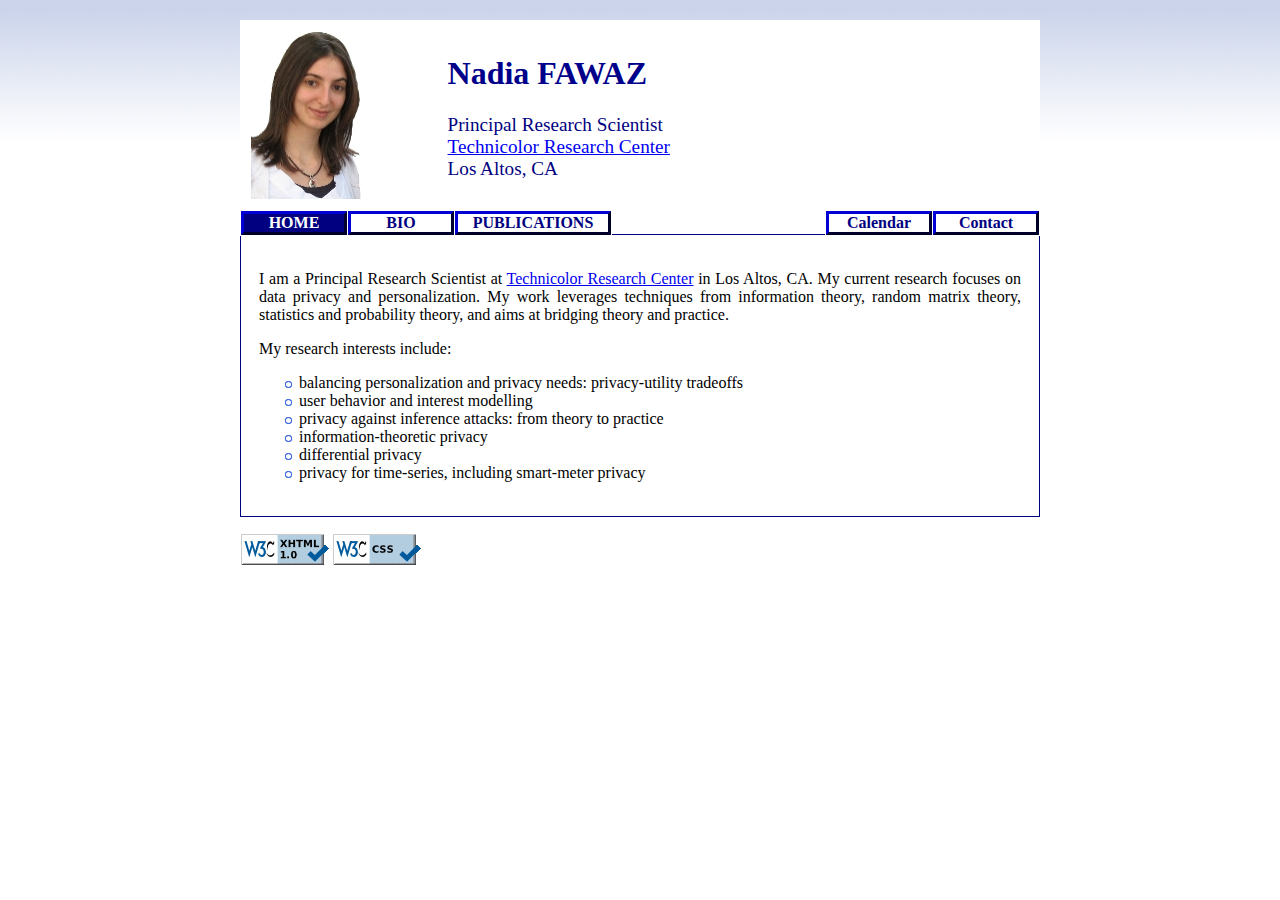
<file: index.html>
<!DOCTYPE html PUBLIC "-//W3C//DTD XHTML 1.0 Transitional//EN"
"http://www.w3.org/TR/xhtml1/DTD/xhtml1-transitional.dtd">

<html xmlns="http://www.w3.org/1999/xhtml" lang="en" xml:lang="en">

<head>
<meta http-equiv="Content-Type" content="text/html;charset=UTF-8" />
<link rel="stylesheet" type="text/css" href="NadHomePageStyle.css" />
<title>Nadia Fawaz</title>
</head>

<body>

<table class="topFrame">
  <tr>
    <td width="187.5px"><a href="index.html"><img src="./Pictures/NadiaFawaz.jpg" width="110" height="167.5" alt="Nadia Fawaz" /></a></td>
    <!--<td>  &nbsp;   </td>-->
    <td width="600px" valign="middle"> <h1>Nadia FAWAZ</h1>
        <p style="color:navy"><big>
        Principal Research Scientist
        <br />
        <a href="http://www.technicolorbayarea.com/">Technicolor Research Center</a>
        <br />
        Los Altos, CA
        </big></p></td>
  </tr>
</table>

<table class="bar">
<tr>
<td class="barSelected" width="100px"><a class="barSelected" href="index.html">HOME</a></td>
<td class="bar" width="100px"><a class="bar" href="Bio.html">BIO</a></td>
<td class="bar" width="150px"><a class="bar" href="Publications.html">PUBLICATIONS</a></td>
<td class="barEmpty">&nbsp;</td>
<td class="bar" width="100px"><a class="bar" href="Calendar.html">Calendar</a></td>
<td class="bar" width="100px"><a class="bar" href="Contact.html">Contact</a></td>
</tr>
</table>



<table class="page">
<tr>
<td>
<p>
I am a Principal Research Scientist at <a href="http://www.technicolorbayarea.com/">Technicolor Research Center</a> in Los Altos, CA. My current research focuses on data privacy and personalization. My work leverages techniques from information theory, random matrix theory, statistics and probability theory, and aims at bridging theory and practice. 
</p>

<p>
My research interests include: 
<ul class="PBcircle">   
   <li> balancing personalization and privacy needs: privacy-utility tradeoffs<br />
   </li>
   <li> user behavior and interest modelling<br />
   </li>
   <li> privacy against inference attacks: from theory to practice<br />
   </li>
   <li> information-theoretic privacy<br />
   </li>
   <li> differential privacy<br />
   </li>    
   <li> privacy for time-series, including smart-meter privacy
   </li>
</ul>

</p>


</td>
</tr>
</table>

<table class="bottomFrame">
<tr>
<td>

<p>
<a href="http://validator.w3.org/check?uri=referer">
<img style="border:0;width:88px;height:31px"
     src="./Pictures/valid-xhtml10-blue.png"
     alt="Valid XHTML 1.0 Transitional" /></a>

<a href="http://jigsaw.w3.org/css-validator/check/referer">
<img style="border:0;width:88px;height:31px"
     src="./Pictures/valid-css-blue.png"
     alt="Valid CSS!" /></a>
</p>

</td>
</tr>
</table>

</body>

</html>
</file>
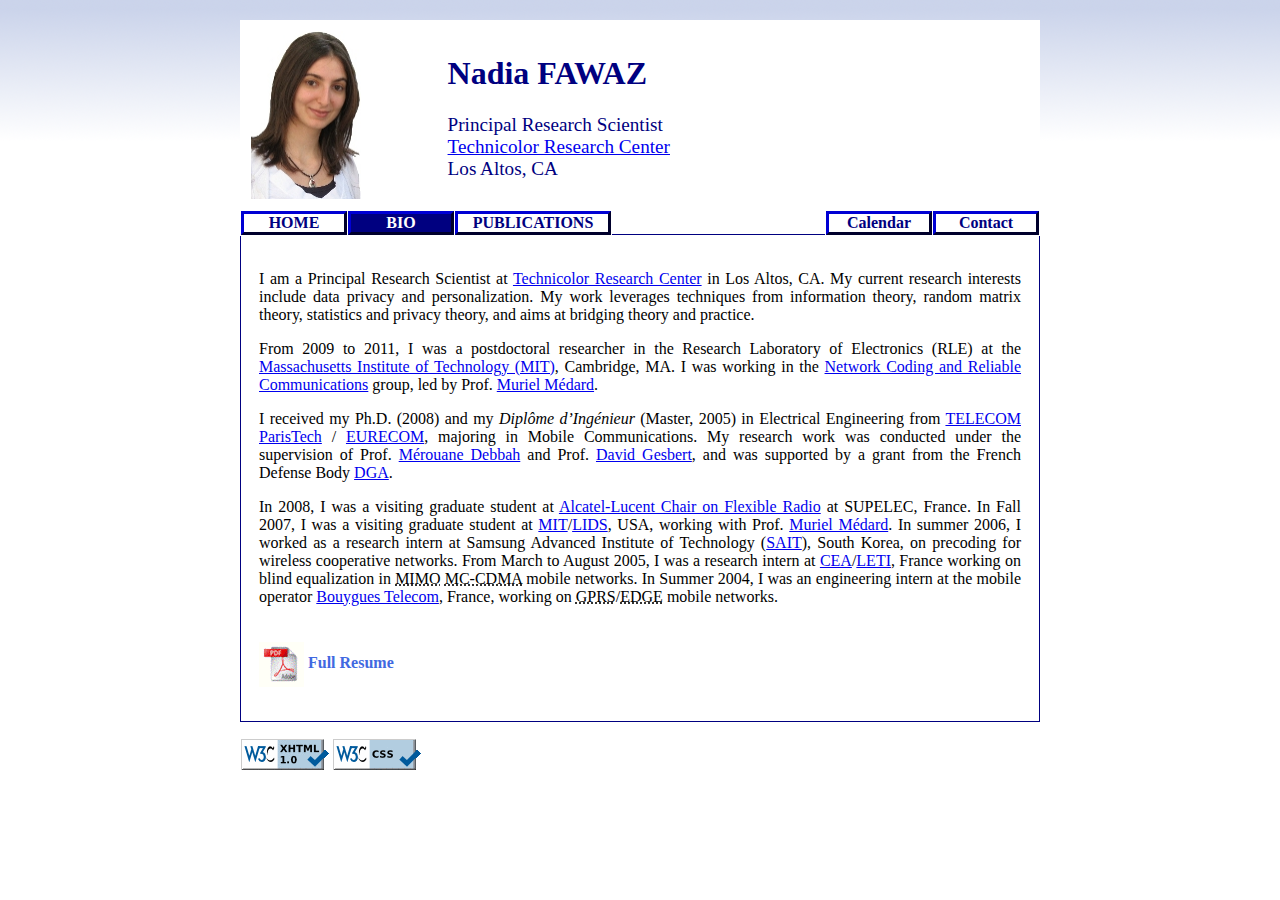
<file: Bio.html>
<!--<!DOCTYPE HTML PUBLIC "-//W3C//DTD HTML//EN">-->
<!DOCTYPE html PUBLIC "-//W3C//DTD XHTML 1.0 Transitional//EN"
"http://www.w3.org/TR/xhtml1/DTD/xhtml1-transitional.dtd">

<html xmlns="http://www.w3.org/1999/xhtml" lang="en" xml:lang="en">

<head>
<meta http-equiv="Content-Type" content="text/html;charset=UTF-8" />
<link rel="stylesheet" type="text/css" href="NadHomePageStyle.css" />
<title>Nadia Fawaz: Short Bio</title>
</head>

<body>


<table class="topFrame">
  <tr>
    <td width="187.5px"><a href="index.html"><img src="./Pictures/NadiaFawaz.jpg"  width="110" height="167.5" alt="Nadia Fawaz" /></a></td>
    <!--<td>  &nbsp;   </td>-->
    <td width="600px" valign="middle"> <h1 style="color:navy">Nadia FAWAZ</h1>
        <p style="color:navy"><big>
        Principal Research Scientist
        <br />
        <a href="http://www.technicolorbayarea.com/">Technicolor Research Center</a>
        <br />
        Los Altos, CA
        </big></p></td>
  </tr>
</table>


<table class="bar">
<tr>
<td class="bar" width="100px"><a class="bar" href="index.html">HOME</a></td>
<td class="barSelected" width="100px"><a class="barSelected" href="Bio.html">BIO</a></td>
<td class="bar" width="150px"><a class="bar" href="Publications.html">PUBLICATIONS</a></td>
<td class="barEmpty">&nbsp;</td>
<td class="bar" width="100px"><a class="bar" href="Calendar.html">Calendar</a></td>
<td class="bar" width="100px"><a class="bar" href="Contact.html">Contact</a></td>
</tr>
</table>

<!--<h1 style="color:navy">Short Bio</h1>-->


<table class="page">
<tr>
<td>

<p>
I am a Principal Research Scientist at <a href="http://www.technicolorbayarea.com/">Technicolor Research Center</a> in Los Altos, CA. My current research interests include data privacy and personalization. My work leverages techniques from information theory, random matrix theory, statistics and privacy theory, and aims at bridging theory and practice. 
</p>

<p>
From 2009 to 2011, I was a postdoctoral researcher in the Research Laboratory of Electronics (RLE) at the <a href="http://www.mit.edu">Massachusetts Institute of Technology (MIT)</a>, Cambridge, MA. I was working in the <a href="http://www.rle.mit.edu/ncrc/">Network Coding and Reliable Communications</a> group, led by Prof. <a href="http://www.mit.edu/~medard/medard.html">Muriel Médard</a>.
</p>

<p>
I received my Ph.D. (2008) and my <i>Diplôme d’Ingénieur</i> (Master, 2005) in Electrical Engineering from <a href="http://www.telecom-paristech.fr/en/">TELECOM ParisTech</a> / <a href="http://www.eurecom.fr/index.en.htm"> EURECOM</a>, majoring in Mobile Communications. My research work was conducted under the supervision of Prof.
<a href="http://www.supelec.fr/d2ri/flexibleradio/debbah/Welcome.html">Mérouane Debbah</a> and Prof. <a href="http://www.eurecom.fr/~gesbert/">David Gesbert</a>, and was supported by a grant from the French Defense Body <a href="http://www.defense.gouv.fr/dga">DGA</a>.
<!--, as well as a Master from University of Nice Sophia-Antipolis, with a major in digital communications. -->
</p>

<p>
In 2008, I was a visiting graduate student at <a href="http://www.supelec.fr/d2ri/flexibleradio/">Alcatel-Lucent Chair on Flexible Radio</a> at SUPELEC, France.

In Fall 2007, I was a visiting graduate student at
<a href="http://www.mit.edu">MIT</a>/<a href="http://lids.mit.edu">LIDS</a>, USA, working with Prof. <a href="http://www.mit.edu/~medard/medard.html">Muriel Médard</a>. <!-- on the relay channel in the wideband regime.-->
<!--From July to September 2006, -->

In summer 2006, I worked as a research intern at Samsung Advanced Institute of Technology (<a href="http://www.sait.samsung.com/eng/main.jsp">SAIT</a>), South Korea, on precoding for wireless cooperative networks.
<!-- on Network Coding at the physical layer of cooperative networks.-->

From March to August 2005, I was a research intern at <a href="http://www.cea.fr/english_portal">CEA</a>/<a href="http://www-leti.cea.fr">LETI</a>, France working on blind equalization in <acronym title="Multiple Input Multiple Output">MIMO</acronym> <acronym title="Multi-Carrier Code Division Multiple Access">MC-CDMA</acronym> mobile networks.

In Summer 2004, I was an engineering intern at the mobile operator <a href="http://www.bouyguestelecom.fr/">Bouygues Telecom</a>, France, working on <acronym title="General Packet Radio Service">GPRS</acronym>/<acronym title="Enhanced Data rates for GSM Evolution">EDGE</acronym> mobile networks.
</p>

</td>
</tr>




<tr><td>
<p>
<a class="publi" href="./WebFiles/CV-NadiaFawaz.pdf">
<img class="middle" src="./Pictures/PdfIcon.gif"  alt="PDF" />
Full Resume</a>
</p>
</td></tr>
</table>



<table class="bottomFrame">
<tr>
<td>

<p>
<a href="http://validator.w3.org/check?uri=referer">
<img style="border:0;width:88px;height:31px"
     src="./Pictures/valid-xhtml10-blue.png"
     alt="Valid XHTML 1.0 Transitional" /></a>

<a href="http://jigsaw.w3.org/css-validator/check/referer">
<img style="border:0;width:88px;height:31px"
     src="./Pictures/valid-css-blue.png"
     alt="Valid CSS!" /></a>
</p>

</td>
</tr>
</table>


</body>
</html>
</file>
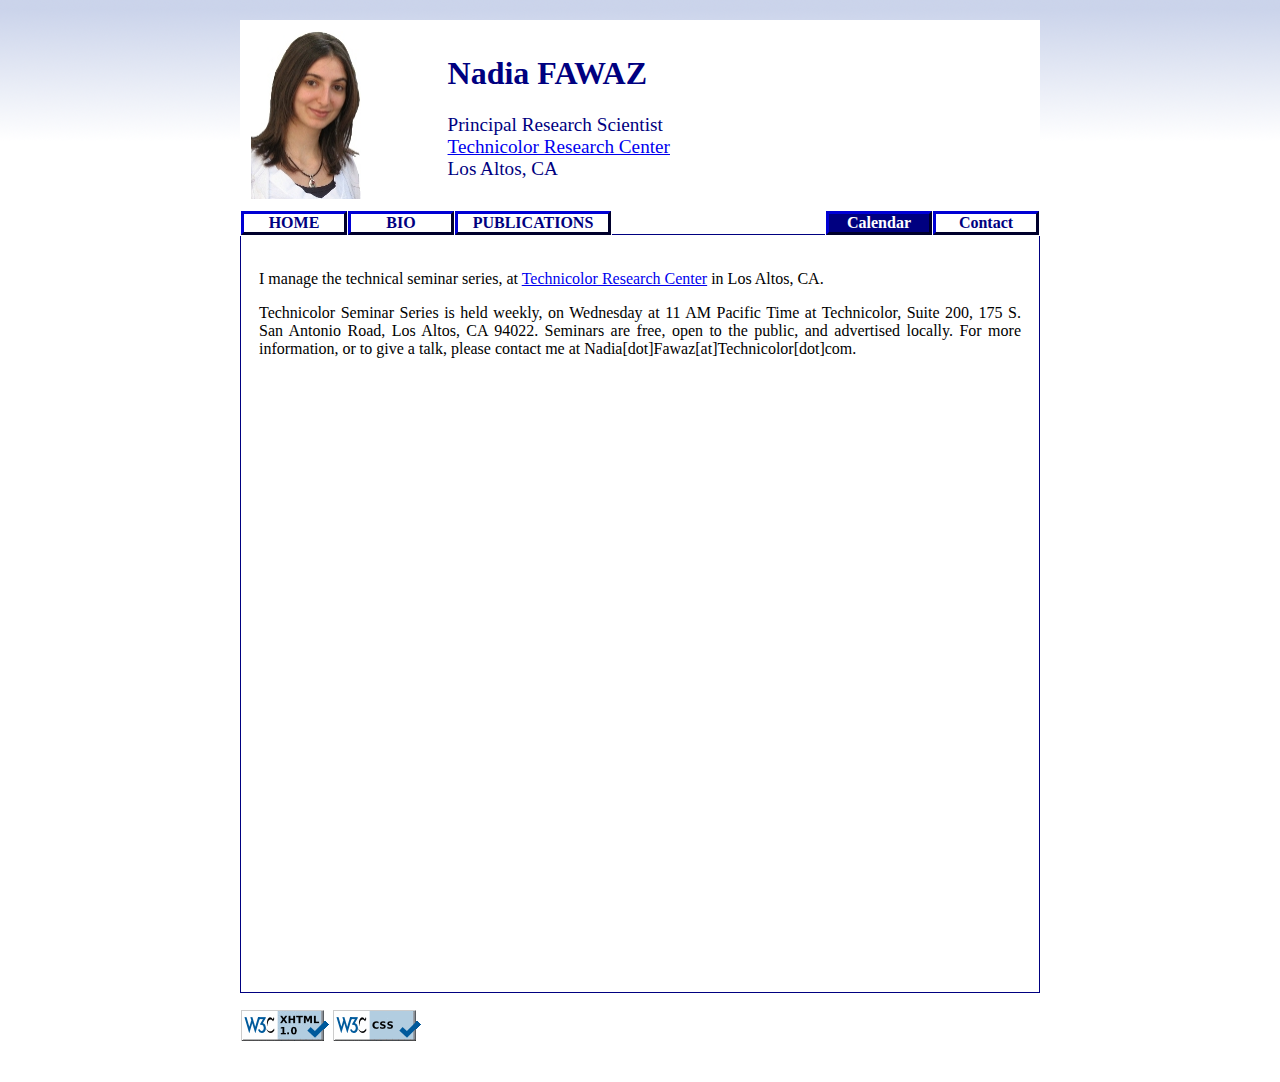
<file: Calendar.html>
<!DOCTYPE html PUBLIC "-//W3C//DTD XHTML 1.0 Transitional//EN"
"http://www.w3.org/TR/xhtml1/DTD/xhtml1-transitional.dtd">

<html xmlns="http://www.w3.org/1999/xhtml" lang="en" xml:lang="en">

<head>
<meta http-equiv="Content-Type" content="text/html;charset=UTF-8" />
<link rel="stylesheet" type="text/css" href="NadHomePageStyle.css" />
<title>Nadia Fawaz: Calendar</title>
</head>

<body>
<!-- <body bgcolor="#FFFFFF"> -->
<!-- This is a multi-line comment!
It should be in gray italic-->

<table class="topFrame">
  <tr>
    <td width="187.5px"><a href="index.html"><img src="./Pictures/NadiaFawaz.jpg"  width="110" height="167.5" alt="Nadia Fawaz" /></a></td>
    <!--<td>  &nbsp;   </td>-->
    <td width="600px" valign="middle"> <h1 style="color:navy">Nadia FAWAZ</h1>
        <p style="color:navy"><big>
        Principal Research Scientist
        <br />
        <a href="http://www.technicolorbayarea.com/">Technicolor Research Center</a>
        <br />
        Los Altos, CA
        </big></p></td>
  </tr>
</table>


<table class="bar">
<tr>
<td class="bar" width="100px"><a class="bar" href="index.html">HOME</a></td>
<td class="bar" width="100px"><a class="bar" href="Bio.html">BIO</a></td>
<td class="bar" width="150px"><a class="bar" href="Publications.html">PUBLICATIONS</a></td>
<td class="barEmpty">&nbsp;</td>
<td class="barSelected" width="100px"><a class="barSelected" href="Calendar.html">Calendar</a></td>
<td class="bar" width="100px"><a class="bar" href="Contact.html">Contact</a></td>
</tr>
</table>



<table class="page">
<tr>
<td>

<p>
I manage the technical seminar series, at <a href="http://www.technicolorbayarea.com/">Technicolor Research Center</a> in Los Altos, CA. 
</p>

<p>
Technicolor Seminar Series is held weekly, on Wednesday at 11 AM Pacific Time at Technicolor, Suite 200, 175 S. San Antonio Road, Los Altos, CA 94022. 
Seminars are free, open to the public, and advertised locally. For more information, or to give a talk, please contact me at Nadia[dot]Fawaz[at]Technicolor[dot]com.<br />
</p>

<iframe src="https://www.google.com/calendar/embed?title=Technicolor%20Seminar%20Series&amp;mode=AGENDA&amp;height=600&amp;wkst=2&amp;bgcolor=%23FFFFFF&amp;src=tchpaloalto%40gmail.com&amp;color=%23182C57&amp;ctz=America%2FLos_Angeles" style=" border-width:0 " width="750" height="600" frameborder="0" scrolling="no"></iframe>

</td>
</tr>
</table>



<table class="bottomFrame">
<tr>
<td>

<p>
<a href="http://validator.w3.org/check?uri=referer">
<img style="border:0;width:88px;height:31px"
     src="./Pictures/valid-xhtml10-blue.png"
     alt="Valid XHTML 1.0 Transitional" /></a>

<a href="http://jigsaw.w3.org/css-validator/check/referer">
<img style="border:0;width:88px;height:31px"
     src="./Pictures/valid-css-blue.png"
     alt="Valid CSS!" /></a>
</p>

</td>
</tr>
</table>


</body>

</html>
</file>
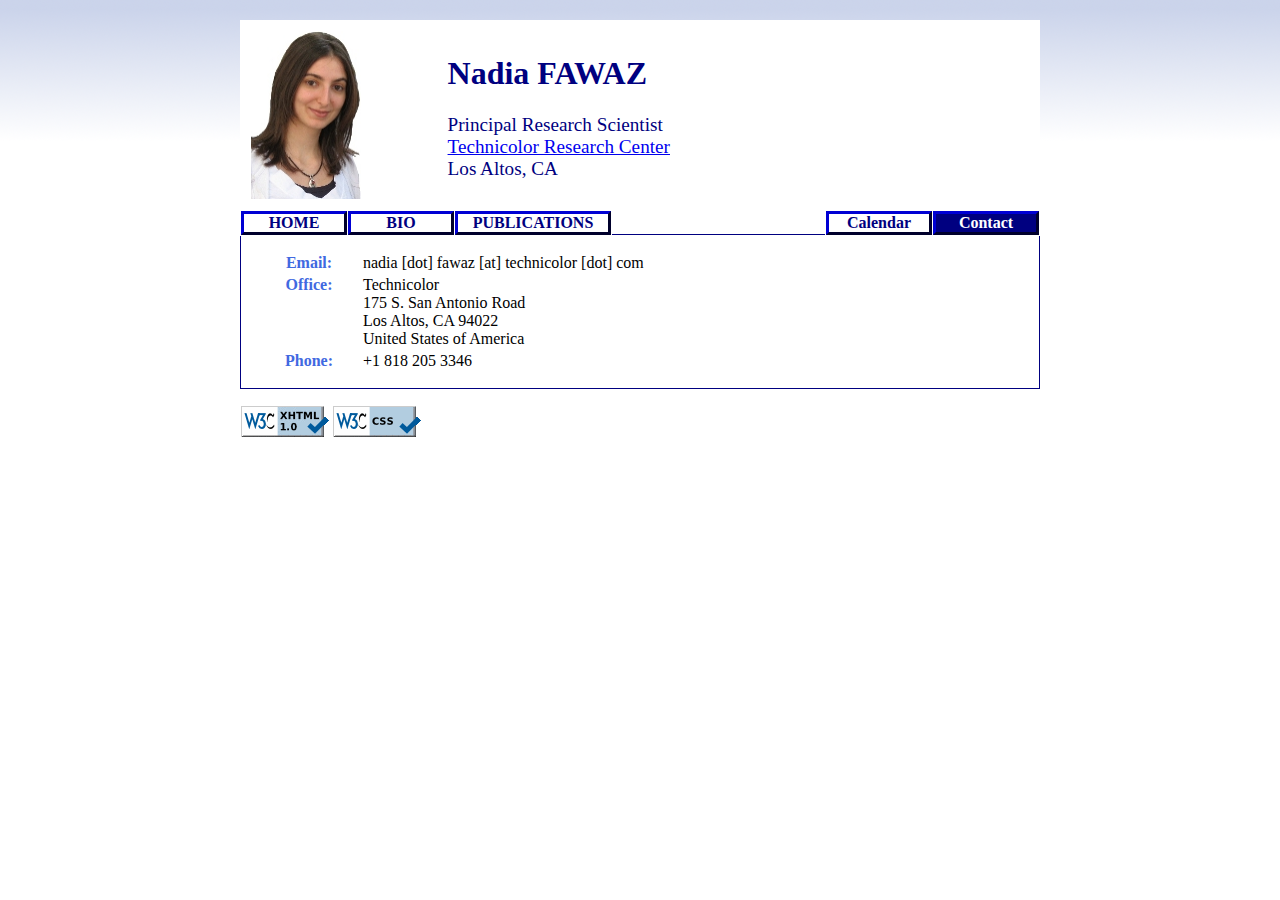
<file: Contact.html>
<!DOCTYPE html PUBLIC "-//W3C//DTD XHTML 1.0 Transitional//EN"
"http://www.w3.org/TR/xhtml1/DTD/xhtml1-transitional.dtd">

<html xmlns="http://www.w3.org/1999/xhtml" lang="en" xml:lang="en">

<head>
<meta http-equiv="Content-Type" content="text/html;charset=UTF-8" />
<link rel="stylesheet" type="text/css" href="NadHomePageStyle.css" />
<title>Nadia Fawaz: Contact</title>
</head>

<body>
<!-- <body bgcolor="#FFFFFF"> -->
<!-- This is a multi-line comment!
It should be in gray italic-->

<table class="topFrame">
  <tr>
    <td width="187.5px"><a href="index.html"><img src="./Pictures/NadiaFawaz.jpg"  width="110" height="167.5" alt="Nadia Fawaz" /></a></td>
    <!--<td>  &nbsp;   </td>-->
    <td width="600px" valign="middle"> <h1 style="color:navy">Nadia FAWAZ</h1>
        <p style="color:navy"><big>
        Principal Research Scientist
        <br />
        <a href="http://www.technicolorbayarea.com/">Technicolor Research Center</a>
        <br />
        Los Altos, CA
        </big></p></td>
  </tr>
</table>


<table class="bar">
<tr>
<td class="bar" width="100px"><a class="bar" href="index.html">HOME</a></td>
<td class="bar" width="100px"><a class="bar" href="Bio.html">BIO</a></td>
<td class="bar" width="150px"><a class="bar" href="Publications.html">PUBLICATIONS</a></td>
<td class="barEmpty">&nbsp;</td>
<td class="bar" width="100px"><a class="bar" href="Calendar.html">Calendar</a></td>
<td class="barSelected" width="100px"><a class="barSelected" href="Contact.html">Contact</a></td>
</tr>
</table>



<table class="page">
<tr>
<th style="color:#4169E1" width="100px">Email:</th> <td>nadia [dot] fawaz [at] technicolor [dot] com</td>
</tr>
<tr valign="top">
<th style="color:#4169E1" width="100px">Office:</th> <td>Technicolor <br />
                     175 S. San Antonio Road <br />
                     Los Altos, CA 94022 <br />
                     United States of America</td>
</tr>
<tr>
<th style="color:#4169E1" width="100px">Phone:</th> <td>+1 818 205 3346</td>
</tr>
</table>



<table class="bottomFrame">
<tr>
<td>

<p>
<a href="http://validator.w3.org/check?uri=referer">
<img style="border:0;width:88px;height:31px"
     src="./Pictures/valid-xhtml10-blue.png"
     alt="Valid XHTML 1.0 Transitional" /></a>

<a href="http://jigsaw.w3.org/css-validator/check/referer">
<img style="border:0;width:88px;height:31px"
     src="./Pictures/valid-css-blue.png"
     alt="Valid CSS!" /></a>
</p>

</td>
</tr>
</table>

</body>

</html>
</file>
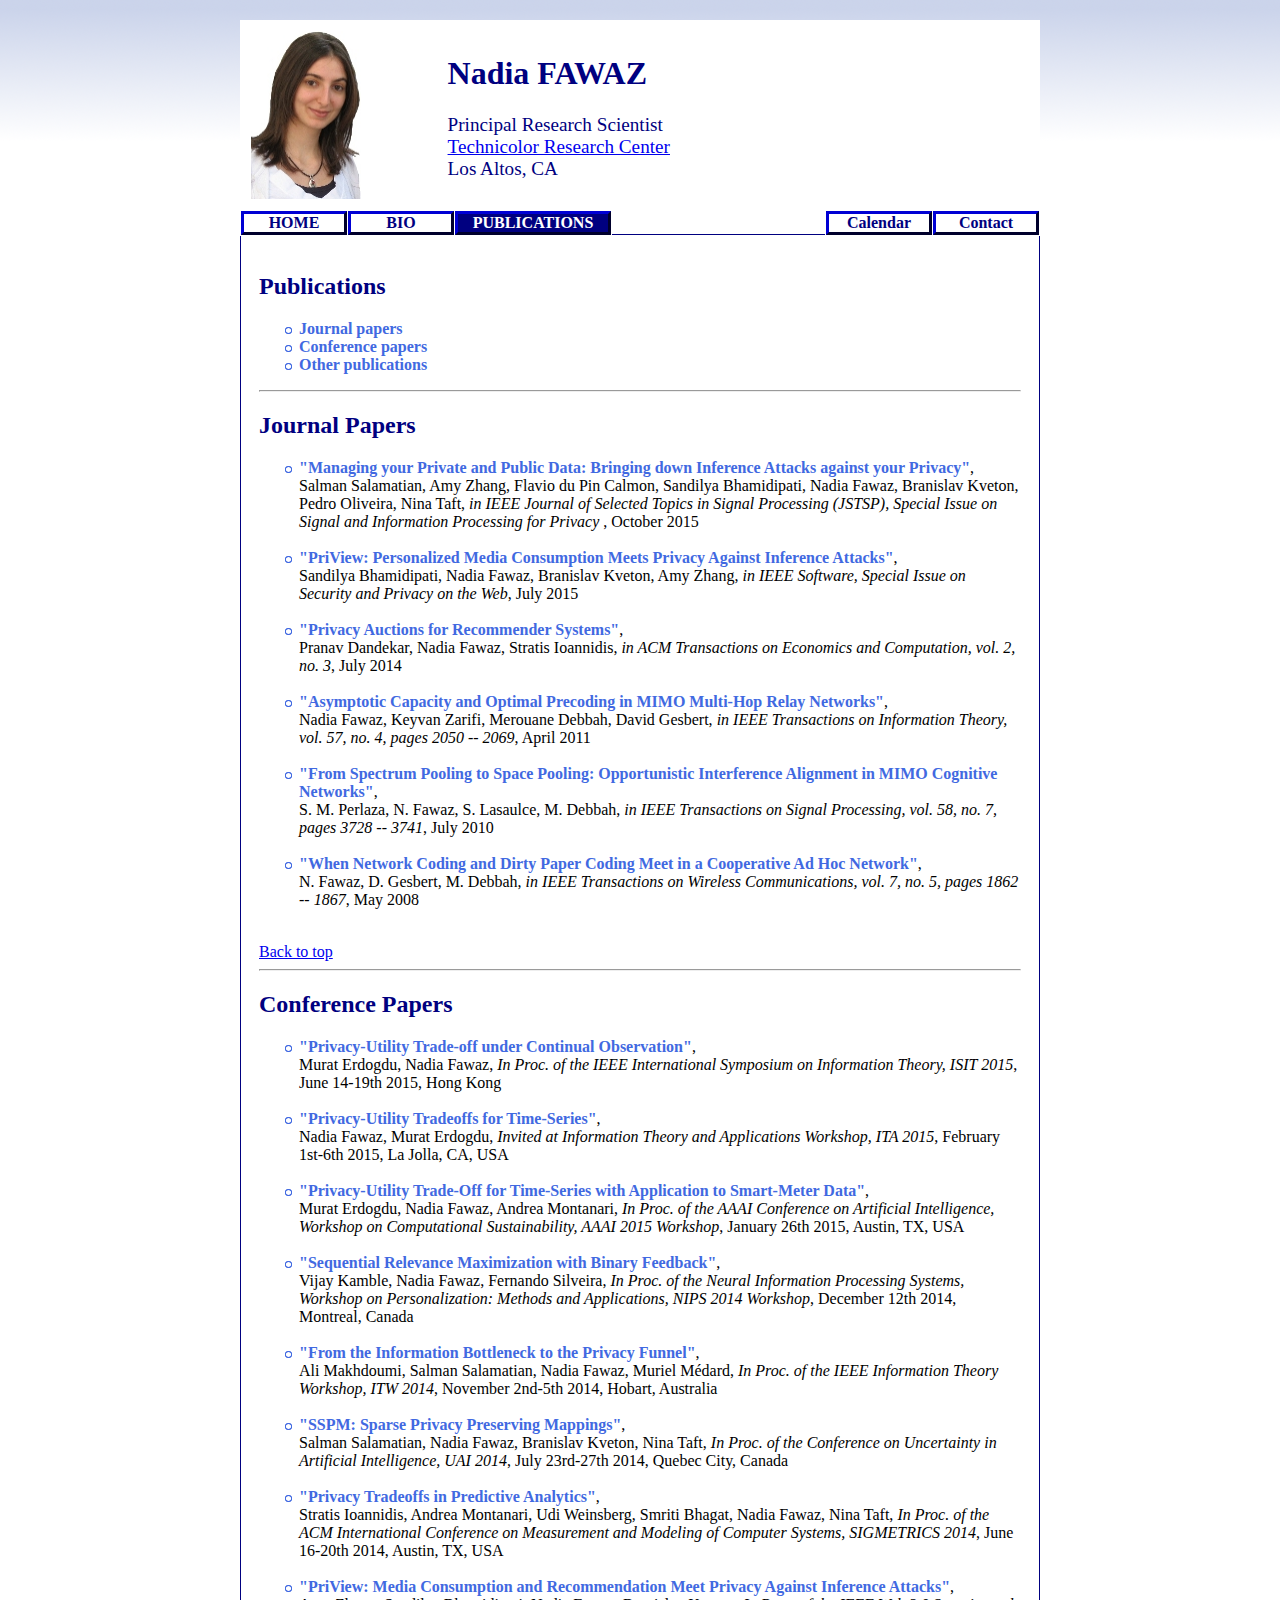
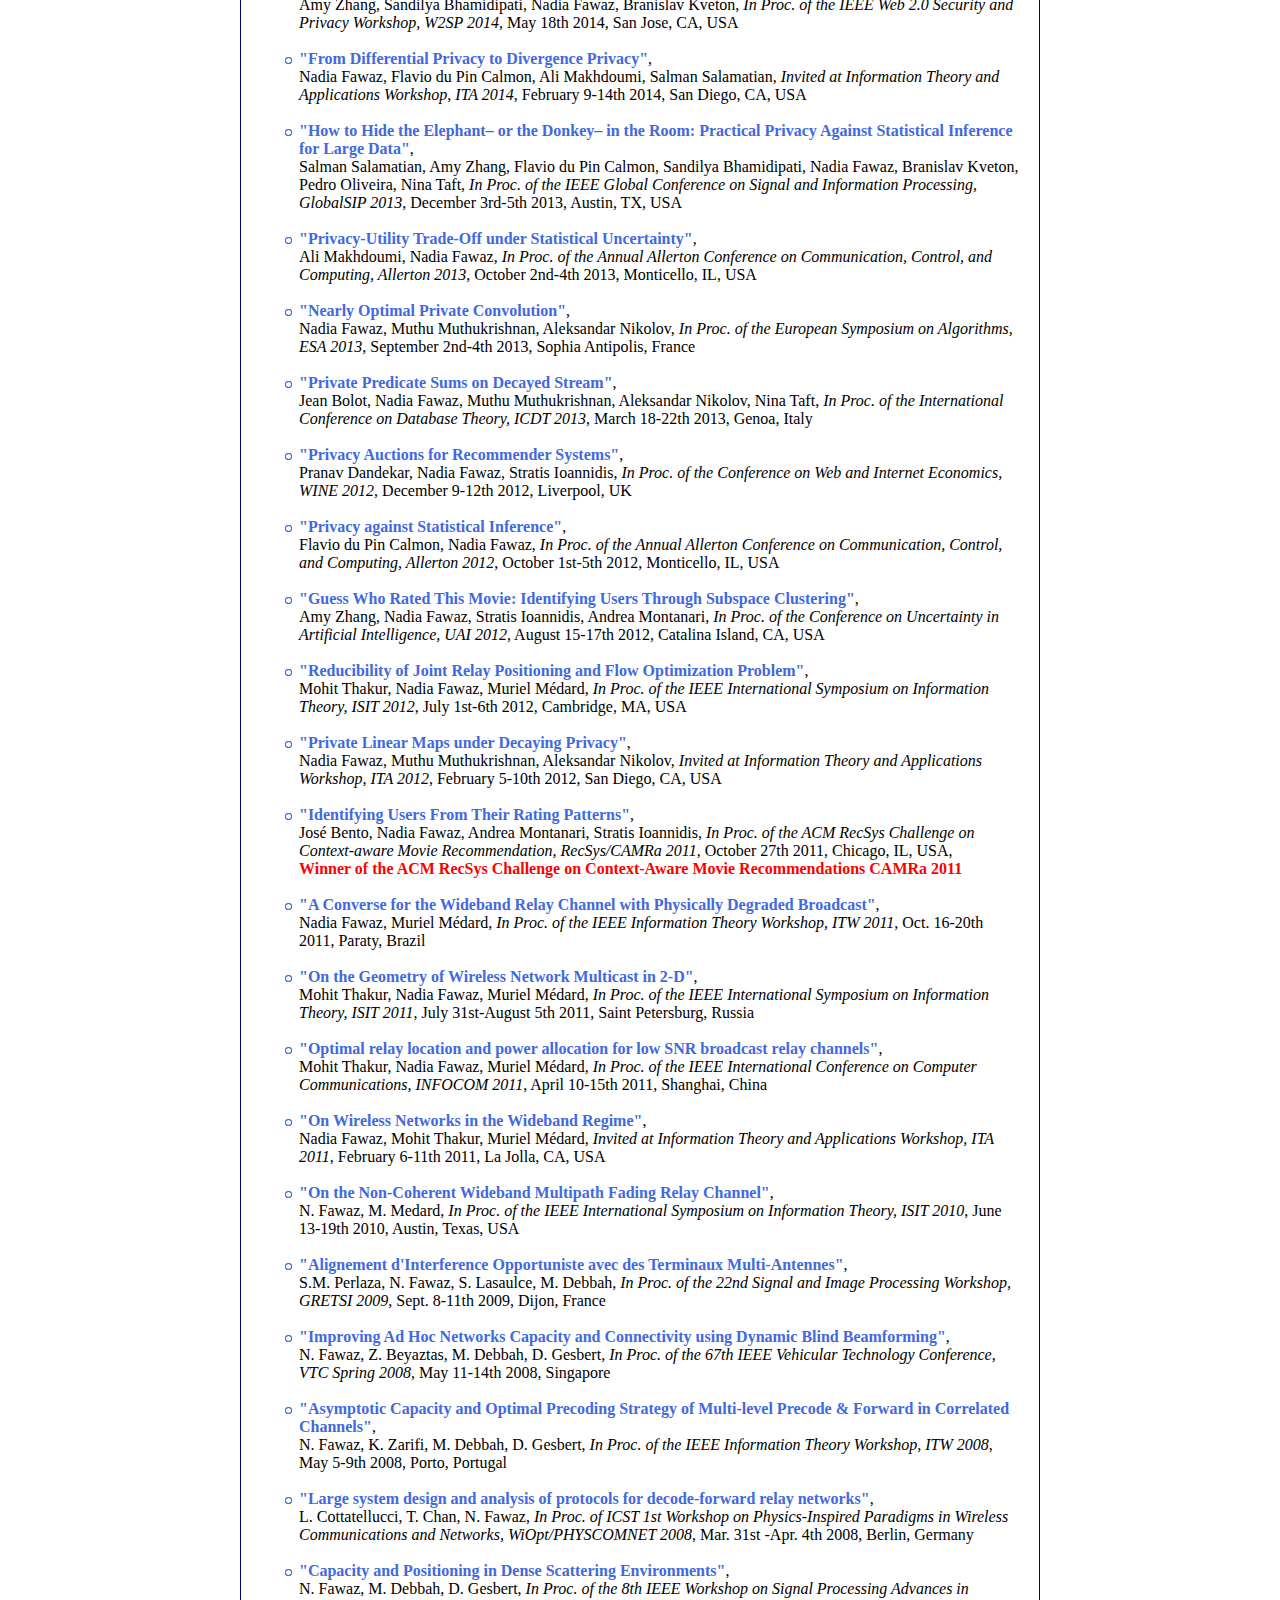
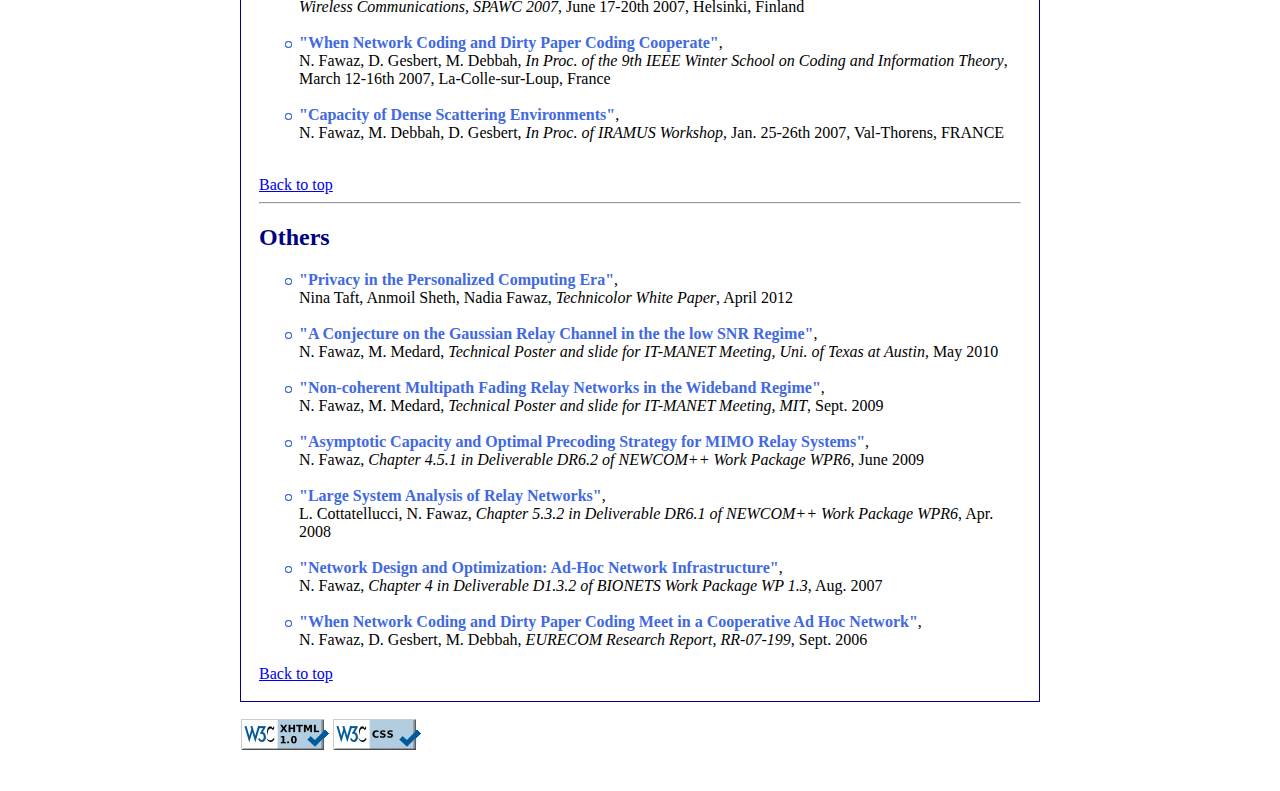
<file: Publications.html>
<!DOCTYPE html PUBLIC "-//W3C//DTD XHTML 1.0 Transitional//EN"
"http://www.w3.org/TR/xhtml1/DTD/xhtml1-transitional.dtd">

<html xmlns="http://www.w3.org/1999/xhtml" lang="en" xml:lang="en">

<!-- #4169E1: RoyalBlue -->


<head>
<meta http-equiv="Content-Type" content="text/html;charset=UTF-8" />
<link rel="stylesheet" type="text/css" href="NadHomePageStyle.css" />
<title>Nadia Fawaz: Publications</title>
</head>

<body>


<table class="topFrame">
  <tr>
    <td width="187.5px"><a href="index.html"><img src="./Pictures/NadiaFawaz.jpg"  width="110" height="167.5" alt="Nadia Fawaz" /></a></td>
    <!--<td>  &nbsp;   </td>-->
    <td width="600px" valign="middle"> <h1 style="color:navy">Nadia FAWAZ</h1>
        <p style="color:navy"><big>
        Principal Research Scientist
        <br />
        <a href="http://www.technicolorbayarea.com/">Technicolor Research Center</a>
        <br />
        Los Altos, CA        
        </big></p></td>
  </tr>
</table>


<table class="bar">
<tr>
<td class="bar" width="100px"><a class="bar" href="index.html">HOME</a></td>
<td class="bar" width="100px"><a class="bar" href="Bio.html">BIO</a></td>
<td class="barSelected" width="150px"><a class="barSelected" href="Publications.html">PUBLICATIONS</a></td>
<td class="barEmpty">&nbsp;</td>
<td class="bar" width="100px"><a class="bar" href="Calendar.html">Calendar</a></td>
<td class="bar" width="100px"><a class="bar" href="Contact.html">Contact</a></td>
</tr>
</table>



<table class="page">
<tr>
<td>

<h2 id="Publications">Publications</h2>

<ul class="PBcircle">   
   <li> <a class="publi" href="#Journal">Journal papers</a><br />
   </li>
   <li> <a class="publi" href="#Conference">Conference papers</a><br />
   </li>
   <li> <a class="publi" href="#Other">Other publications</a><br />
   </li>
<!-- 
    <li> <a class="publi" href="#Patents">Patents</a><br />
   </li>
 -->
</ul>


<hr />

<h2 id="Journal">Journal Papers</h2>

<ul class="PBcircle">

  <li> <a class="publi" href="./Publis/JournalPapers/Fawaz-IEEEJSTSP2015.pdf">"Managing your Private and Public Data: Bringing down Inference Attacks against your Privacy"</a>, <br />
        Salman Salamatian, Amy Zhang, Flavio du Pin Calmon, Sandilya Bhamidipati, Nadia Fawaz, Branislav Kveton, Pedro Oliveira, Nina Taft,
        <em>in IEEE Journal of Selected Topics in Signal Processing (JSTSP), Special Issue on Signal and Information Processing for Privacy
</em>, October 2015
  <br /> <br />
  </li>

  <li> <a class="publi" href="./Publis/JournalPapers/Fawaz-IEEESoftware2015.pdf">"PriView: Personalized Media Consumption
Meets Privacy Against Inference Attacks"</a>, <br />
        Sandilya Bhamidipati, Nadia Fawaz, Branislav Kveton, Amy Zhang,
        <em>in IEEE Software, Special Issue on Security and Privacy on the Web</em>, July 2015
  <br /> <br />
  </li>

  <li> <a class="publi" href="./Publis/JournalPapers/Fawaz-ACMTEAC2014.pdf">"Privacy Auctions for Recommender Systems"</a>, <br />
        Pranav Dandekar, Nadia Fawaz, Stratis Ioannidis,
        <em>in ACM Transactions on Economics and Computation, vol. 2, no. 3</em>, July 2014
  <br /> <br />
  </li>

  <li> <a class="publi" href="./Publis/JournalPapers/Fawaz-IEEETIT2011.pdf">"Asymptotic Capacity and Optimal Precoding in MIMO Multi-Hop Relay Networks"</a>, <br />
        Nadia Fawaz, Keyvan Zarifi, Merouane Debbah, David Gesbert,
        <em>in IEEE Transactions on Information Theory, vol. 57, no. 4, pages 2050 -- 2069</em>, April 2011
  <br /> <br />
  </li>


  <li> <a class="publi" href="./Publis/JournalPapers/Fawaz-IEEETSP2010.pdf">"From Spectrum Pooling to Space Pooling: Opportunistic Interference Alignment in MIMO Cognitive Networks"</a>, <br />
        S. M. Perlaza, N. Fawaz, S. Lasaulce, M. Debbah,
        <em>in IEEE Transactions on Signal Processing, vol. 58, no. 7, pages 3728 -- 3741</em>, July 2010
  <br /> <br />
  </li>

  <li> <a class="publi" href="./Publis/JournalPapers/Fawaz-IEEETWC2008.pdf">"When Network Coding and Dirty Paper Coding Meet in a Cooperative Ad Hoc Network"</a>, <br />
        N. Fawaz, D. Gesbert, M. Debbah,
        <em>in IEEE Transactions on Wireless Communications, vol. 7, no. 5, pages 1862 -- 1867</em>, May 2008
  <br /> <br />
  </li>
</ul>

<a href="#Publications">Back to top</a>

<hr />


<h2 id="Conference">Conference Papers</h2>

<ul class="PBcircle">


 	<li><a class="publi" href="./Publis/ConfPapers/Fawaz-ISIT2015-long.pdf">"Privacy-Utility Trade-off under Continual Observation"</a>, <br />
            Murat Erdogdu, Nadia Fawaz, 
            <em> In Proc. of the IEEE International Symposium on Information Theory, ISIT 2015</em>, June 14-19th 2015, Hong Kong
    <br /> <br />
    </li>

    <li><a class="publi" href="">"Privacy-Utility Tradeoffs for Time-Series"</a>, <br />
            Nadia Fawaz, Murat Erdogdu,
            <em> Invited at Information Theory and Applications Workshop, ITA 2015</em>, February 1st-6th 2015, La Jolla, CA, USA
    <br /> <br />
    </li>

 	<li><a class="publi" href="./Publis/ConfPapers/Fawaz-AAAIw2015.pdf">"Privacy-Utility Trade-Off for Time-Series with Application to Smart-Meter Data"</a>, <br />
             Murat Erdogdu, Nadia Fawaz, Andrea Montanari,
            <em> In Proc. of the AAAI Conference on Artificial Intelligence, Workshop on Computational Sustainability, AAAI 2015 Workshop</em>, January 26th 2015, Austin, TX, USA
    <br /> <br />
    </li>

 	<li><a class="publi" href="./Publis/ConfPapers/Fawaz-SeqRelevanceMax-Long.pdf">"Sequential Relevance Maximization with Binary Feedback"</a>, <br />
             Vijay Kamble, Nadia Fawaz, Fernando Silveira,
            <em> In Proc. of the Neural Information Processing Systems, Workshop on Personalization: Methods and Applications, NIPS 2014 Workshop</em>, December 12th 2014, Montreal, Canada
    <br /> <br />
    </li>

 	<li><a class="publi" href="./Publis/ConfPapers/Fawaz-ITW2014.pdf">"From the Information Bottleneck to the Privacy Funnel"</a>, <br />
             Ali Makhdoumi, Salman Salamatian, Nadia Fawaz, Muriel Médard,
            <em> In Proc. of the IEEE Information Theory Workshop, ITW 2014</em>, November 2nd-5th 2014, Hobart, Australia
    <br /> <br />
    </li>



 	<li><a class="publi" href="./Publis/ConfPapers/Fawaz-UAI2014.pdf">"SSPM: Sparse Privacy Preserving Mappings"</a>, <br />
            Salman Salamatian, Nadia Fawaz, Branislav Kveton, Nina Taft,
            <em> In Proc. of the Conference on Uncertainty in Artificial Intelligence, UAI 2014</em>, July 23rd-27th 2014, Quebec City, Canada
    <br /> <br />


 	<li><a class="publi" href="./Publis/ConfPapers/Fawaz-SigMetrics2014.pdf">"Privacy Tradeoffs in Predictive Analytics"</a>, <br />
            Stratis Ioannidis, Andrea Montanari, Udi Weinsberg, Smriti Bhagat, Nadia Fawaz, Nina Taft,
            <em> In Proc. of the ACM International Conference on Measurement and Modeling of Computer Systems, SIGMETRICS 2014</em>, June 16-20th 2014, Austin, TX, USA
    <br /> <br />

 	<li><a class="publi" href="./Publis/ConfPapers/Fawaz-W2SP2014.pdf">"PriView: Media Consumption and Recommendation Meet Privacy Against Inference Attacks"</a>, <br />
            Amy Zhang, Sandilya Bhamidipati, Nadia Fawaz, Branislav Kveton,
            <em> In Proc. of the IEEE Web 2.0 Security and Privacy Workshop, W2SP 2014</em>, May 18th 2014, San Jose, CA, USA
    <br /> <br />

    <li><a class="publi" href="#Publications">"From Differential Privacy to Divergence Privacy"</a>, <br />
            Nadia Fawaz, Flavio du Pin Calmon, Ali Makhdoumi, Salman Salamatian,
            <em> Invited at Information Theory and Applications Workshop, ITA 2014</em>, February 9-14th 2014, San Diego, CA, USA
    <br /> <br />
    </li>

 	<li><a class="publi" href="./Publis/ConfPapers/Fawaz-GlobalSIP2013.pdf">"How to Hide the Elephant– or the Donkey– in the Room: Practical Privacy Against Statistical Inference for Large Data"</a>, <br />
            Salman Salamatian, Amy Zhang, Flavio du Pin Calmon, Sandilya Bhamidipati, Nadia Fawaz, Branislav Kveton, Pedro Oliveira, Nina Taft,
            <em> In Proc. of the IEEE Global Conference on Signal and Information Processing, GlobalSIP 2013</em>, December 3rd-5th 2013, Austin, TX, USA
    <br /> <br />

 	<li><a class="publi" href="./Publis/ConfPapers/Fawaz-Allerton2013.pdf">"Privacy-Utility Trade-Off under Statistical Uncertainty"</a>, <br />
            Ali Makhdoumi, Nadia Fawaz,
            <em> In Proc. of the Annual Allerton Conference on Communication, Control, and Computing, Allerton 2013</em>, October 2nd-4th 2013, Monticello, IL, USA
    <br /> <br />
    </li>


 	<li><a class="publi" href="./Publis/ConfPapers/Fawaz-ESA2013.pdf">"Nearly Optimal Private Convolution"</a>, <br />
            Nadia Fawaz, Muthu Muthukrishnan, Aleksandar Nikolov,
            <em> In Proc. of the European Symposium on Algorithms, ESA 2013</em>, September 2nd-4th 2013, Sophia Antipolis, France
    <br /> <br />
    </li>


 	<li><a class="publi" href="./Publis/ConfPapers/Fawaz-ICDT2013.pdf">"Private Predicate Sums on Decayed Stream"</a>, <br />
            Jean Bolot, Nadia Fawaz, Muthu Muthukrishnan, Aleksandar Nikolov, Nina Taft,
            <em> In Proc. of the International Conference on Database Theory, ICDT 2013</em>, March 18-22th 2013, Genoa, Italy
    <br /> <br />
    </li>


 	<li><a class="publi" href="./Publis/ConfPapers/Fawaz-WINE2012.pdf">"Privacy Auctions for Recommender Systems"</a>, <br />
            Pranav Dandekar, Nadia Fawaz, Stratis Ioannidis,
            <em> In Proc. of the Conference on Web and Internet Economics, WINE 2012</em>, December 9-12th 2012, Liverpool, UK
    <br /> <br />
    </li>


 	<li><a class="publi" href="./Publis/ConfPapers/Fawaz-Allerton2012.pdf">"Privacy against Statistical Inference"</a>, <br />
            Flavio du Pin Calmon, Nadia Fawaz,
            <em> In Proc. of the Annual Allerton Conference on Communication, Control, and Computing, Allerton 2012</em>, October 1st-5th 2012, Monticello, IL, USA
    <br /> <br />
    </li>


 	<li><a class="publi" href="./Publis/ConfPapers/Fawaz-UAI2012.pdf">"Guess Who Rated This Movie: Identifying Users Through Subspace Clustering"</a>, <br />
            Amy Zhang, Nadia Fawaz, Stratis Ioannidis, Andrea Montanari,
            <em> In Proc. of the Conference on Uncertainty in Artificial Intelligence, UAI 2012</em>, August 15-17th 2012, Catalina Island, CA, USA
    <br /> <br />
    </li>


 	<li><a class="publi" href="./Publis/ConfPapers/Fawaz-ISIT2012.pdf">"Reducibility of Joint Relay Positioning and Flow Optimization Problem"</a>, <br />
            Mohit Thakur, Nadia Fawaz, Muriel Médard,
            <em> In Proc. of the IEEE International Symposium on Information Theory, ISIT 2012</em>, July 1st-6th 2012, Cambridge, MA, USA
    <br /> <br />
    </li>


    <li><a class="publi" href="#Publications">"Private Linear Maps under Decaying Privacy"</a>, <br />
            Nadia Fawaz, Muthu Muthukrishnan, Aleksandar Nikolov,
            <em> Invited at Information Theory and Applications Workshop, ITA 2012</em>, February 5-10th 2012, San Diego, CA, USA
    <br /> <br />
    </li>

 	<li><a class="publi" href="./Publis/ConfPapers/Fawaz-CAMRa2011.pdf">"Identifying Users From Their Rating Patterns"</a>, <br />
            José Bento, Nadia Fawaz, Andrea Montanari, Stratis Ioannidis,
            <em> In Proc. of the ACM RecSys Challenge on Context-aware Movie Recommendation, RecSys/CAMRa 2011</em>, October 27th 2011, Chicago, IL, USA,  
            <br />
            <font  color="red"><b>Winner of the ACM RecSys Challenge on Context-Aware Movie Recommendations CAMRa 2011</b></font>
    <br /> <br />
    </li>

 	<li><a class="publi" href="./Publis/ConfPapers/Fawaz-ITW2011.pdf">"A Converse for the Wideband Relay Channel with Physically Degraded Broadcast"</a>, <br />
            Nadia Fawaz, Muriel Médard,
            <em> In Proc. of the IEEE Information Theory Workshop, ITW 2011</em>, Oct. 16-20th 2011, Paraty, Brazil
    <br /> <br />
    </li>

 	<li><a class="publi" href="./Publis/ConfPapers/Fawaz-ISIT2011.pdf">"On the Geometry of Wireless Network Multicast in 2-D"</a>, <br />
            Mohit Thakur, Nadia Fawaz, Muriel Médard,
            <em> In Proc. of the IEEE International Symposium on Information Theory, ISIT 2011</em>, July 31st-August 5th 2011, Saint Petersburg, Russia
    <br /> <br />
    </li>

 	<li><a class="publi" href="http://arxiv.org/PS_cache/arxiv/pdf/1008/1008.3295v1.pdf">"Optimal relay location and power allocation for low SNR broadcast relay channels"</a>, <br />
            Mohit Thakur, Nadia Fawaz, Muriel Médard,
            <em> In Proc. of the IEEE International Conference on Computer Communications, INFOCOM 2011</em>, April 10-15th 2011, Shanghai, China
    <br /> <br />
    </li>


    <li><a class="publi" href="#Publications">"On Wireless Networks in the Wideband Regime"</a>, <br />
            Nadia Fawaz, Mohit Thakur, Muriel Médard,
            <em> Invited at Information Theory and Applications Workshop, ITA 2011</em>, February 6-11th 2011, La Jolla, CA, USA
    <br /> <br />
    </li>
    

    <li><a class="publi" href="./Publis/ConfPapers/Fawaz-ISIT2010.pdf">"On the Non-Coherent Wideband Multipath Fading Relay Channel"</a>, <br />
            N. Fawaz, M. Medard,
            <em>In Proc. of the IEEE International Symposium on Information Theory, ISIT 2010</em>, June 13-19th 2010, Austin, Texas, USA
    <br /> <br />
    </li>

<li><a class="publi" href="./Publis/ConfPapers/Fawaz-Gretsi2009.pdf">"Alignement d'Interference Opportuniste avec des Terminaux Multi-Antennes"</a>, <br />
        S.M. Perlaza, N. Fawaz, S. Lasaulce, M. Debbah,
        <em>In Proc. of the 22nd Signal and Image Processing Workshop, GRETSI 2009</em>, Sept. 8-11th 2009, Dijon, France
    <br /> <br />
    </li>


    <li><a class="publi" href="./Publis/ConfPapers/Fawaz-VTCSpring2008.pdf">"Improving Ad Hoc Networks Capacity and Connectivity using Dynamic Blind Beamforming"</a>, <br />
            N. Fawaz, Z. Beyaztas, M. Debbah, D. Gesbert,
            <em>In Proc. of the 67th IEEE Vehicular Technology Conference, VTC Spring 2008</em>, May 11-14th 2008, Singapore
    <br /> <br />
    </li>

    <li><a class="publi" href="./Publis/ConfPapers/Fawaz-ITW2008.pdf">"Asymptotic Capacity and Optimal Precoding Strategy of Multi-level Precode &amp; Forward in Correlated Channels"</a>, <br />
            N. Fawaz, K. Zarifi, M. Debbah, D. Gesbert,
            <em>In Proc. of the IEEE Information Theory Workshop, ITW 2008</em>, May 5-9th 2008, Porto, Portugal
    <br /> <br />
    </li>

    <li><a class="publi" href="./Publis/ConfPapers/Fawaz-WiOptPhysComNet2008.pdf">"Large system design and analysis of protocols for decode-forward relay networks"</a>, <br />
            L. Cottatellucci, T. Chan, N. Fawaz,
            <em>In Proc. of ICST 1st Workshop on Physics-Inspired Paradigms in Wireless Communications and Networks, WiOpt/PHYSCOMNET 2008</em>, Mar. 31st -Apr. 4th 2008, Berlin, Germany
    <br /> <br />
    </li>

    <li><a class="publi" href="./Publis/ConfPapers/Fawaz-SPAWC2007.pdf">"Capacity and Positioning in Dense Scattering Environments"</a>, <br />
            N. Fawaz, M. Debbah, D. Gesbert,
            <em>In Proc. of the 8th IEEE Workshop on Signal Processing Advances in Wireless Communications, SPAWC 2007</em>, June 17-20th 2007, Helsinki, Finland
    <br /> <br />
    </li>

    <li><a class="publi" href="./Publis/JournalPapers/Fawaz-IEEETWC2008.pdf">"When Network Coding and Dirty Paper Coding Cooperate"</a>, <br />
            N. Fawaz, D. Gesbert, M. Debbah,
            <em>In Proc. of the 9th IEEE Winter School on Coding and Information Theory</em>, March 12-16th 2007, La-Colle-sur-Loup, France
    <br /> <br />
    </li>

    <li><a class="publi" href=" ">"Capacity of Dense Scattering Environments"</a>, <br />
            N. Fawaz, M. Debbah, D. Gesbert,
            <em>In Proc. of IRAMUS Workshop</em>, Jan. 25-26th 2007, Val-Thorens, FRANCE
    <br /> <br />
    </li>
</ul>

<a href="#Publications">Back to top</a>

<hr />



<h2 id="Other">Others</h2>


<ul class="PBcircle">


    <li><a class="publi" href=" ">"Privacy in the Personalized Computing Era"</a>, <br />
	       Nina Taft, Anmoil Sheth, Nadia Fawaz,
	      <em>Technicolor White Paper</em>, April 2012
	<br /><br />
    </li>

    <li><a class="publi" href=" ">"A Conjecture on the Gaussian Relay Channel in the the low SNR Regime"</a>, <br />
	        N. Fawaz, M. Medard,
	        <em>Technical Poster and slide for IT-MANET Meeting, Uni. of Texas at Austin</em>, May 2010
    <br /><br />
    </li>

    <li><a class="publi" href=" ">"Non-coherent Multipath Fading Relay Networks in the Wideband Regime"</a>, <br />
	        N. Fawaz, M. Medard,
	        <em>Technical Poster and slide for IT-MANET Meeting, MIT</em>, Sept. 2009
    <br /><br />
    </li>
    

    <li><a class="publi" href=" ">"Asymptotic Capacity and Optimal Precoding Strategy for MIMO Relay Systems"</a>, <br />
	        N. Fawaz,
	        <em>Chapter 4.5.1 in Deliverable DR6.2 of NEWCOM++ Work Package WPR6</em>, June 2009
    <br /><br />
    </li>

    <li><a class="publi" href=" ">"Large System Analysis of Relay Networks"</a>, <br />
	        L. Cottatellucci, N. Fawaz,
	        <em>Chapter 5.3.2 in Deliverable DR6.1 of NEWCOM++ Work Package WPR6</em>, Apr. 2008
    <br /><br />
    </li>

    <li><a class="publi" href=" ">"Network Design and Optimization: Ad-Hoc Network Infrastructure"</a>, <br />
	        N. Fawaz,
            <em>Chapter 4 in Deliverable D1.3.2 of BIONETS Work Package WP 1.3</em>, Aug. 2007
    <br /><br />
    </li>

    <li><a class="publi" href=" ">"When Network Coding and Dirty Paper Coding Meet in a Cooperative Ad Hoc Network"</a>, <br />
	       N. Fawaz, D. Gesbert, M. Debbah,
	      <em>EURECOM Research Report, RR-07-199</em>, Sept. 2006
    </li>
</ul>

<a href="#Publications">Back to top</a>

<!-- 
<hr />

<h2 id="Patents">Patents</h2>

<ul class="PBcircle">
  <li> <a class="publi" href=" ">"Peaky binning relaying scheme for wideband/ low signal-to-noise ratio (SNR)  wireless communications"</a>, <br />
        N. Fawaz, M. Medard, 
        <em>Patenting process initiated: technology disclosure submitted to MIT Technology Licensing Office, Feb. 2010; provisional application filed, Sep. 2010. Patent will be in joint ownership MIT, USA - SUPELEC, France.</em>
  <br /> <br />
  </li>

</ul>

<a href="#Publications">Back to top</a>
 -->

</td>
</tr>
</table>




<table class="bottomFrame">
<tr>
<td>

<p>
<a href="http://validator.w3.org/check?uri=referer">
<img style="border:0;width:88px;height:31px"
     src="./Pictures/valid-xhtml10-blue.png"
     alt="Valid XHTML 1.0 Transitional" /></a>

<a href="http://jigsaw.w3.org/css-validator/check/referer">
<img style="border:0;width:88px;height:31px"
     src="./Pictures/valid-css-blue.png"
     alt="Valid CSS!" /></a>
</p>

</td>
</tr>
</table>

</body>
</html>
</file>
<file: NadHomePageStyle.css>
body
{
   width: 800px;
   margin: auto; /* Pour centrer notre page */
   margin-top: 20px; /* Pour �viter de coller avec le haut de la fen�tre du navigateur. */
   margin-bottom: 20px;    /* Idem pour le bas du navigateur */
   background-image: url("Pictures/Background1.png");
   background-repeat:repeat-x;
}

h1{
color: #00008B; /* darkblue */
font-family: palatino, serif;
}

h2{
color: navy;
}

p{
color: black;
font-family: calibri, georgia, serif;
font-size: medium;
text-align: justify;
}

table{
font-family: calibri, georgia, serif;
}

a img{
border: none;
}

img.bottom{
vertical-align:text-bottom
}
img.middle{
vertical-align:middle
}

/* -------------------------------- */
/* Table for Frame at the Top */
/* -------------------------------- */
table.topFrame{
background-color: white;
width: 800px;
border: none;
border-spacing: 10px;
padding:0;
margin: auto;
}


/* -------------------------------- */
/* Table for Buttons Bar at the top */
/* -------------------------------- */
table.bar{
font-family: calibri, georgia, serif;
font-weight: bold;
text-align: center;
background-color: white;
width: 800px;
border: none;
border-spacing: 1px;
margin: auto;
}

td.bar{
border-collapse: separate;
border-style: outset;
border-color: navy;
padding: 0;
}

td.barSelected{
border-collapse: collapse;
border-style: outset;
border-color: navy;
background-color: navy;
padding: 0;
}

td.barEmpty{
border-top:none;
border-right:none;
border-left:none;
border-bottom:thin solid navy;
}

a.bar{
text-decoration:none;
color: navy;
}

a.barSelected{
text-decoration:none;
color: white;
}

/* -------------------------------- */
/* Table for Text Below Button Bar  */
/* -------------------------------- */

table.page{
font-family: calibri, georgia, serif;
width: 800px;
background-color: white;
/*background:url("Pictures/LightBlueBackground.png") repeat-x;*/
border: thin solid navy;
border-top: none;
padding: 15px;
margin: auto;
}

ul.PBcircle
{
list-style-image: url(./Pictures/PowderBlueCircle.png);
list-style-type: circle;
}

a.publi{
text-decoration:none;
font-weight: bold;
color: #4169E1;
}

a.publi:hover{
text-decoration:none;
font-weight: bold;
color: navy;
}

/* -------------------------------- */
/* Table for Frame at the bottom */
/* -------------------------------- */
table.bottomFrame{
background-color: white;
width: 800px;
border: none;
border-spacing: 0px;
padding:0;
margin: auto;
}
</file>
